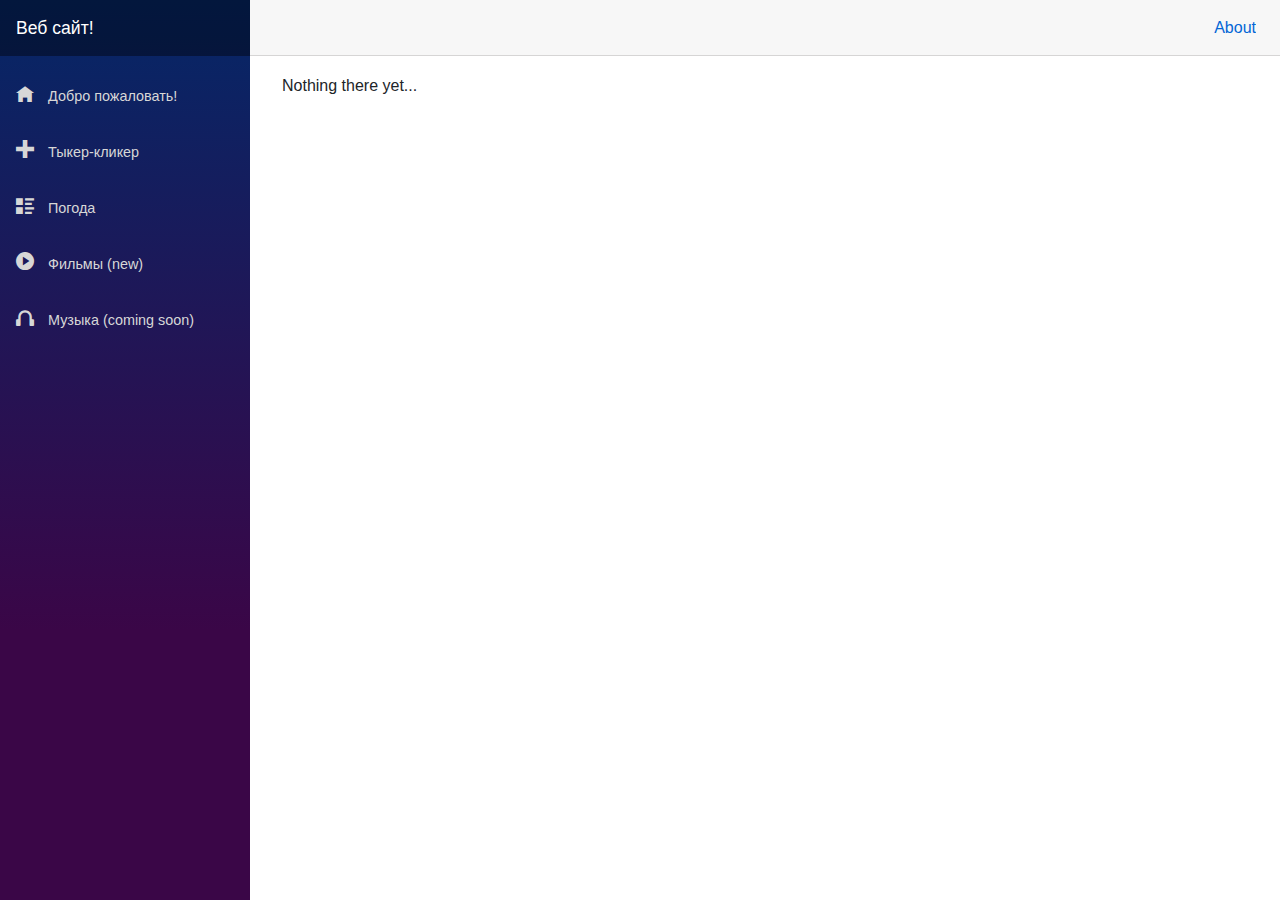
<file: WowWeb/Client/wwwroot/index.html>
<!DOCTYPE html>
<html>

<head>
    <meta charset="utf-8" />
    <meta name="viewport" content="width=device-width, initial-scale=1.0, maximum-scale=1.0, user-scalable=no" />
    <title>Мой прекрасный сайт</title>
    <!--<base href="https://khorovod.github.io/WowWeb/" />-->
    <base href="/" />
    <link href="css/bootstrap/bootstrap.min.css" rel="stylesheet" />
    <link href="css/app.css" rel="stylesheet" />
    <link href="WowWeb.Client.styles.css" rel="stylesheet" />
</head>

<body>
    <div id="app">Loading...</div>

    <div id="blazor-error-ui">
        Произошла чудовищная ошибка
        <a href="" class="reload"> Перезагрузить </a>
        <a class="dismiss">х</a>
    </div>
    <script src="_framework/blazor.webassembly.js"></script>
</body>

</html>
</file>
<file: WowWeb/Client/wwwroot/css/app.css>
﻿@import url('open-iconic/font/css/open-iconic-bootstrap.min.css');

html, body {
    font-family: 'Helvetica Neue', Helvetica, Arial, sans-serif;
}

a, .btn-link {
    color: #0366d6;
}

.btn-primary {
    color: #fff;
    background-color: #1b6ec2;
    border-color: #1861ac;
}

.content {
    padding-top: 1.1rem;
}

.valid.modified:not([type=checkbox]) {
    outline: 1px solid #26b050;
}

.invalid {
    outline: 1px solid red;
}

.validation-message {
    color: red;
}

#blazor-error-ui {
    background: lightyellow;
    bottom: 0;
    box-shadow: 0 -1px 2px rgba(0, 0, 0, 0.2);
    display: none;
    left: 0;
    padding: 0.6rem 1.25rem 0.7rem 1.25rem;
    position: fixed;
    width: 100%;
    z-index: 1000;
}

    #blazor-error-ui .dismiss {
        cursor: pointer;
        position: absolute;
        right: 0.75rem;
        top: 0.5rem;
    }
</file>
